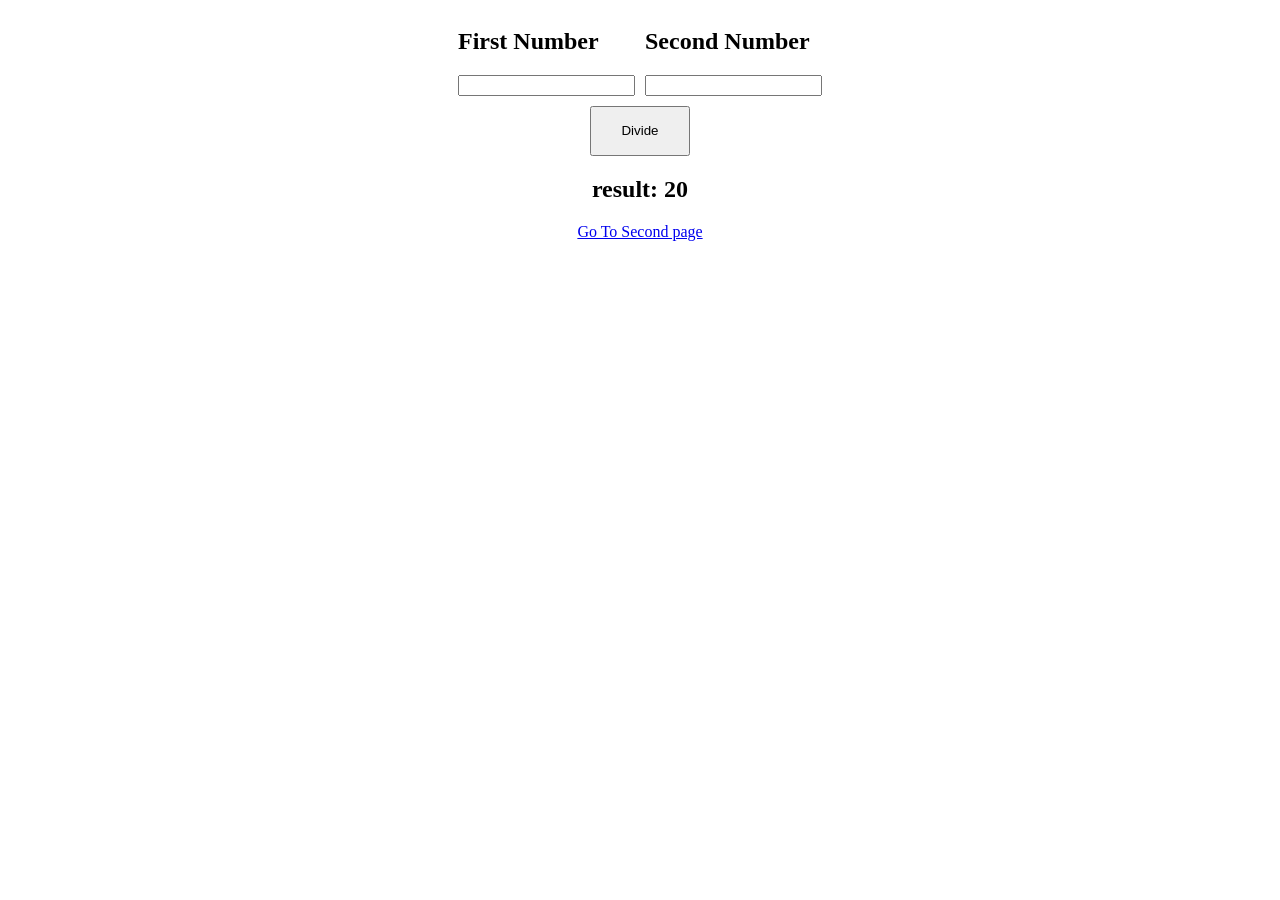
<file: JS Advance/index.html>
<!DOCTYPE html>
<html lang="en">
<head>
    <meta charset="UTF-8">
    <meta name="viewport" content="width=device-width, initial-scale=1.0">
    <title>Document</title>
</head>
<body>
    <div style="display: flex; justify-content: center; align-items: center">
  
  <div style="margin-right: 10px;">
    <h2>First Number</h2>
    <input type="text" id="first-input">
  </div>

  <div>
    <h2>Second Number</h2>
    <input type="text" id="second-input">
  </div>

</div>

<div style="width: 100%; text-align: center; margin-top: 10px">
  <button style="width: 100px; height: 50px" id="calc-btn">Divide</button>
</div>
<div style="width :100%; text-align:center">
    <h2>result: <span  id="result">20</span></h2>
</div>
<div style="width: 100%; text-align: center; margin-top: 10px">
  <a href="index2.html" style="width: 100px; height: 50px" id="calc-btn">Go To Second page</a>
</div>
    
</body>
</html>
</file>
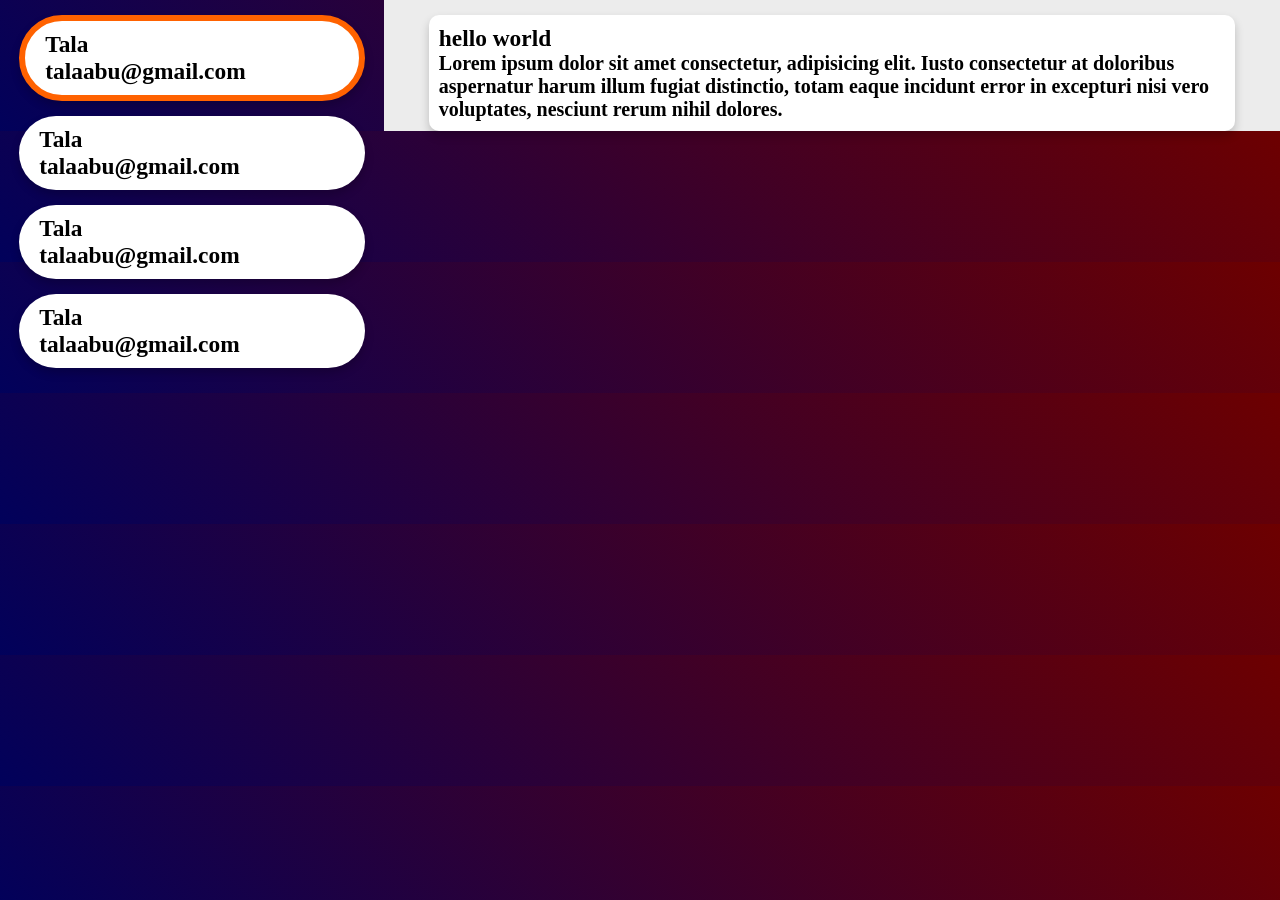
<file: JS Advance/challenge9.html>
<!DOCTYPE html>
<html lang="en">
<head>
    <meta charset="UTF-8">
    <meta name="viewport" content="width=device-width, initial-scale=1.0">
    <title>API</title>
    <style>
        *{
            padding: 0;
            margin: 0;
            box-sizing: border-box;
        }
        #user{
            background-color: white;
            border-radius: 100px;
            padding: 10px;
            font-size: 20px;
            padding-left: 20px;
            box-shadow: 0px 5px 10px rgba(0,0,0,0.2);
            cursor: pointer;
            margin-top: 15px;
        }
        body{
            background:linear-gradient(45deg,rgb(1, 1, 91),rgb(109, 0, 0));
        }
        #posts{
            width: 90%;
            margin: 0 auto;
        }
        #post{
            background: #ffffff;
            border-radius:10px;
            font-size: 20px;
            padding: 10px;
            box-shadow: 0px 5px 10px rgba(0,0,0,0.2);
            margin-top: 15px;
        }
        #user.selected{
            border:solid #ff6200 6px
        }
    </style>
</head>
<body>
    
<div id="content" style="display: flex;">
    <div  style="width: 30%; ">
        <div id="users" style=" width:90%;height: 100px;margin:0 auto;">
            <div id="user"class="selected">
                <h3>Tala</h3>
                <h3>talaabu@gmail.com</h3>
            </div>
            <div id="user">
                <h3>Tala</h3>
                <h3>talaabu@gmail.com</h3>
            </div>
            <div id="user">
                <h3>Tala</h3>
                <h3>talaabu@gmail.com</h3>
            </div>
            <div id="user">
                <h3>Tala</h3>
                <h3>talaabu@gmail.com</h3>
            </div>
        </div>
    </div>
    <div id="post-container" style="background-color:rgb(236,236,236); width: 70%;">
        <div id="posts">
            <div id="post">
                <h3>hello world</h3>
                <h4>
                    Lorem ipsum dolor sit amet consectetur, adipisicing elit. Iusto consectetur at doloribus aspernatur harum illum fugiat distinctio, totam eaque incidunt error in excepturi nisi vero voluptates, nesciunt rerum nihil dolores.
                </h4>
            </div>
        </div>
    </div>
</div>
</body>
<script>
    function getPosts(userId){
    fetch("https://jsonplaceholder.typicode.com/posts?userId=" +userId)
    .then((response) =>{
        if(response.ok)
        {
            return response.json()
        }
    })
    .then((json) => {
            document.getElementById("posts").innerHTML =''
                for(post of json){
                    let content =`
                    <div id="post">
                    <h3>${post.title}</h3>
                    <h4>
                    ${post.body}
                    </h4>
                    </div>`
                    document.getElementById("posts").innerHTML+=content}
    });
        // let request =new XMLHttpRequest();
        // request.open("GET","https://jsonplaceholder.typicode.com/posts?userId="+userId)
        // request.responseType="json"
        // request.send()
        // request.onload=function(){
        //     if(request.status>=200 && request.status<300){
        //         let posts =request.response
        //         document.getElementById("posts").innerHTML =''
        //         for(post of posts){
        //             let content =`
        //             <div id="post">
        //             <h3>${post.title}</h3>
        //             <h4>
        //             ${post.body}
        //             </h4>
        //             </div>`
        //             document.getElementById("posts").innerHTML+=content
        //         }
        //     }
             
        // }
    }
    function getUsers(){
        return new Promise((resolve,reject)=>{
            fetch('https://jsonplaceholder.typicode.com/users') //API Request
        .then((response) =>{
            if(response.ok)
            {
                return response.json()
            }
            
        }) // return response.json (بترجع بروميس عن طريق الدالة جيسون )
        .then((json) => {
            document.getElementById("users").innerHTML =''
                for(user of json){
                let content =`
                <div id="user" onclick="userClicked(${user.id},this)">
                <h3>${user.name}</h3>
                <h3>${user.email}</h3>
                </div>`
                    document.getElementById("users").innerHTML+=content
                }
                resolve()
            });
        })
        
        // let request =new XMLHttpRequest();
        // request.open("GET","https://jsonplaceholder.typicode.com/users")
        // request.responseType="json"
        // request.send()
        // request.onload=function(){
        //     if(request.status>=200 && request.status<300){
        //         let users =request.response
                // document.getElementById("users").innerHTML =''
                // for(user of users){
                // let content =`
                // <div id="user" onclick="userClicked(${user.id},this)">
                // <h3>${user.name}</h3>
                // <h3>${user.email}</h3>
                // </div>`
                //     document.getElementById("users").innerHTML+=content
                // }
        //     }
             
        // }
    }
   
    getUsers().then(()=>{
         getPosts(1)
    })
    function userClicked(id,el){
        getPosts(id)
        let selected =document.getElementsByClassName("selected")
        for(element of selected){
            element.classList.remove("selected")
        }
        
        el.classList.add("selected")
    }
    //////////////////////////////////////////
</script>
</html>
</file>
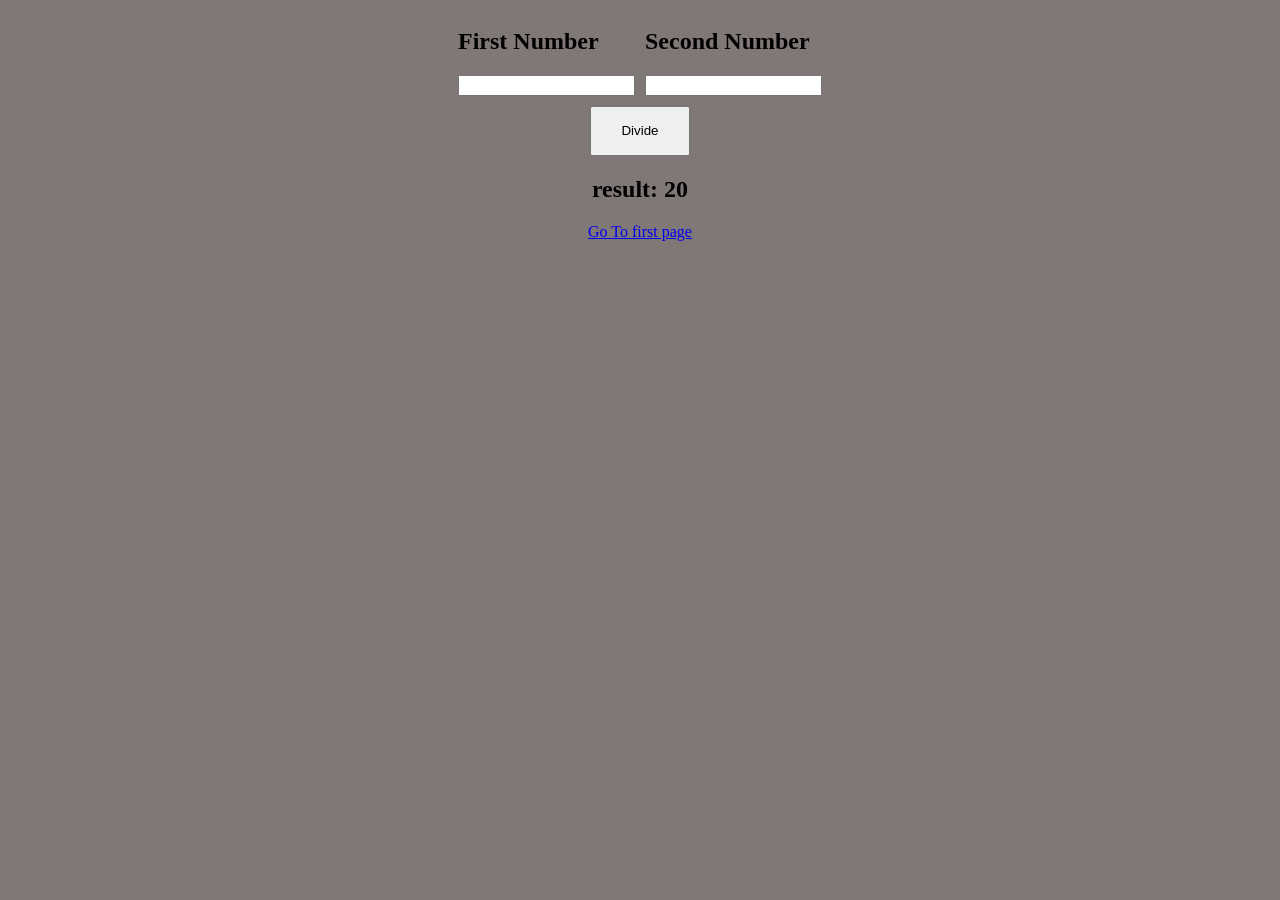
<file: JS Advance/index2.html>
<!DOCTYPE html>
<html lang="en">
<head>
    <meta charset="UTF-8">
    <meta name="viewport" content="width=device-width, initial-scale=1.0">
    <title>Document</title>
</head>
<body>
  <style>
    body{
      background: #807777;
    }
  </style>
    <div style="display: flex; justify-content: center; align-items: center">
  
  <div style="margin-right: 10px;">
    <h2>First Number</h2>
    <input type="text" id="first-input">
  </div>

  <div>
    <h2>Second Number</h2>
    <input type="text" id="second-input">
  </div>

</div>

<div style="width: 100%; text-align: center; margin-top: 10px">
  <button style="width: 100px; height: 50px" id="calc-btn">Divide</button>
</div>
<div style="width :100%; text-align:center">
    <h2>result: <span  id="result">20</span></h2>
</div>
<div style="width: 100%; text-align: center; margin-top: 10px">
  <a href="index.html" style="width: 100px; height: 50px" id="calc-btn">Go To first page</a>
</div>
    
</body>
<script src="main.js"></script>
</html>
</file>
